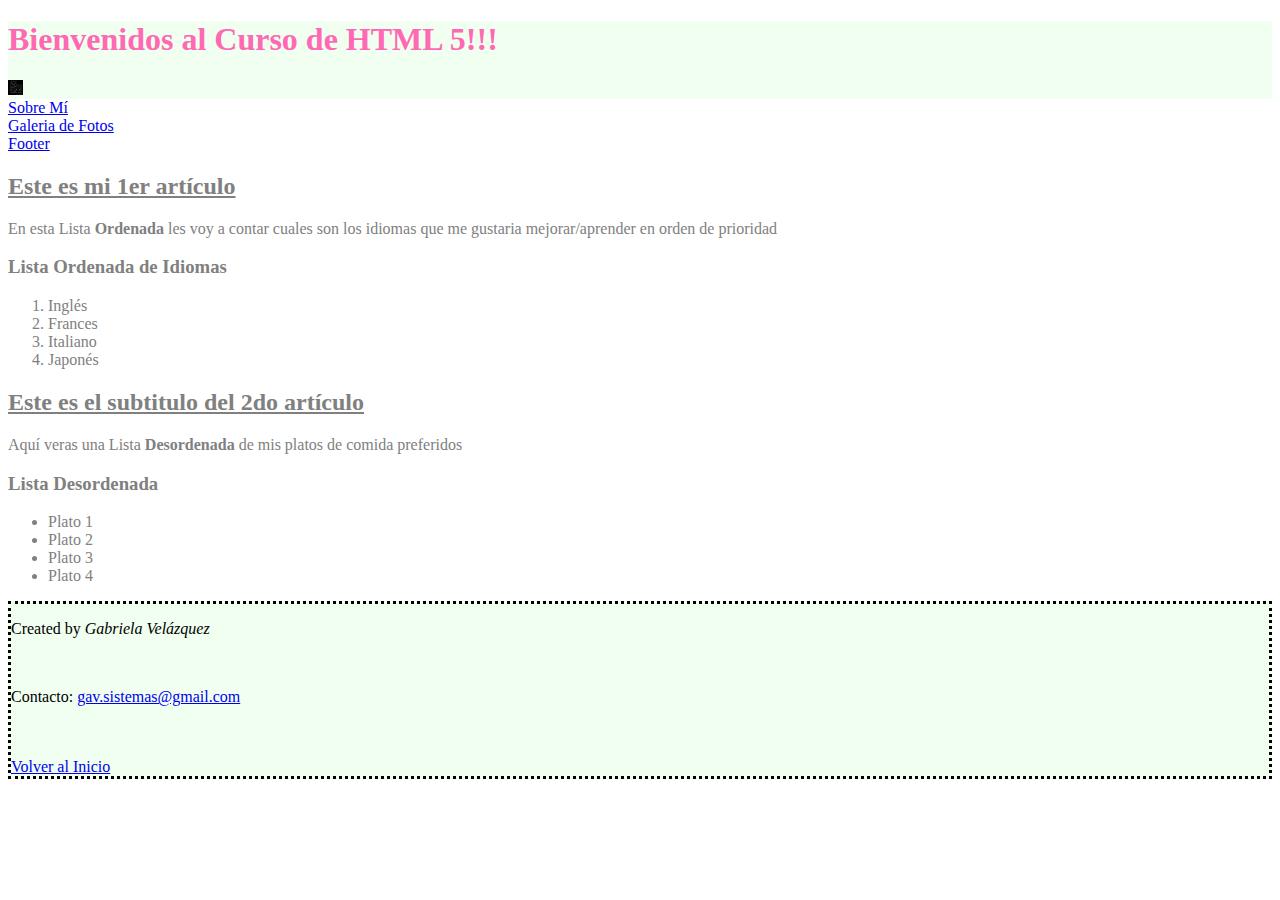
<file: index.html>
<!DOCTYPE html>
<html lang="es">
<head>
    <meta charset="UTF-8">
    <meta name="viewport" content="width=device-width, initial-scale=1.0">
    <meta http-equiv="X-UA-Compatible" content="ie=edge">
    <link rel="stylesheet" href="./css/style.css">
    <title>Blog de HTML 5</title>
</head>
<body>
    <header id="header">
        <h1>Bienvenidos al Curso de HTML 5!!!</h1>
        <img src="../image/logo.jpg" alt="Logo" height="15">
    </header>
    <nav>
        <a href="../html/about_us.html">Sobre M&iacute;</a>
        <br>
        <a href="../html/galeria.html">Galeria de Fotos</a>
        <br>
        <a href="#footer">Footer</a>
    </nav>
    <article>
        <h2><ins>Este es mi 1er art&iacute;culo</ins></h2>
        <p>En esta Lista <strong>Ordenada</strong> les voy a contar cuales son los idiomas que me gustaria mejorar/aprender
        en orden de prioridad </p>
        <h3>Lista Ordenada de Idiomas</h3>
        <ol>
            <li>Ingl&eacute;s</li>
            <li>Frances</li>
            <li>Italiano</li>
            <li>Japon&eacute;s</li>
        </ol>
    </article>
    <article>
        <h2><ins>Este es el subtitulo del 2do art&iacute;culo</ins></h2>
        <p>Aqu&iacute; veras una Lista <strong>Desordenada</strong> de mis platos de comida preferidos</p>
        <h3>Lista Desordenada</h3>
            <ul>
                <li>Plato 1</li>
                <li>Plato 2</li>
                <li>Plato 3</li>
                <li>Plato 4</li>
            </ul>
        
    </article>
    <footer id="footer">
        <div>
        <p>Created by <em>Gabriela Vel&aacute;zquez</em></p>
        <br>
        <p>Contacto: <a href="mailto:gav.sistemas@gmail.com">gav.sistemas@gmail.com</a></p>
        <br>
        <br>
        <a href="#header">Volver al Inicio</a>
        </div>

    </footer>
</body>
</html>
</file>
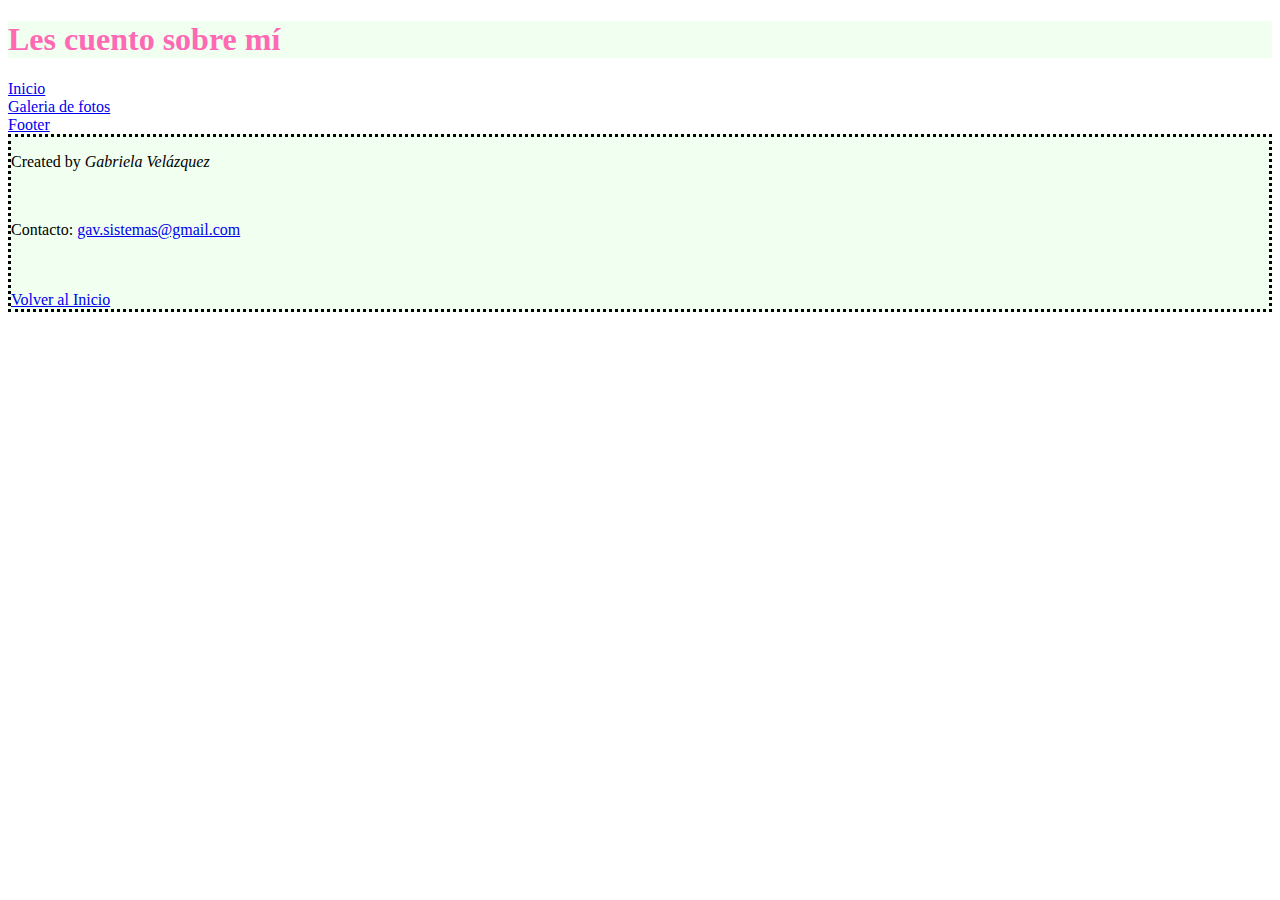
<file: html/about_us.html>
<!DOCTYPE html>
<html>
<head>
    <meta charset="utf-8" />
    <meta http-equiv="X-UA-Compatible" content="IE=edge">
    <title>Sobre Mi</title>
    <meta name="viewport" content="width=device-width, initial-scale=1">
    <link rel="stylesheet" href="../css/style.css">
</head>
<body>
    <header id ="header"><h1>Les cuento sobre m&iacute;</h1></header>
    <nav>
        <a href="../index.html">Inicio</a>
        <br>
        <a href="../html/galeria.html">Galeria de fotos</a>
        <br>
        <a href="#footer">Footer</a>
    </nav>
    <footer id="footer">
        <div>
        <p>Created by <em>Gabriela Vel&aacute;zquez</em></p>
        <br>
        <p>Contacto: <a href="mailto:gav.sistemas@gmail.com">gav.sistemas@gmail.com</a></p>
        <br>
        <br>
        <a href="#header">Volver al Inicio</a>
        </div>

    </footer>
</body>
</html>
</file>
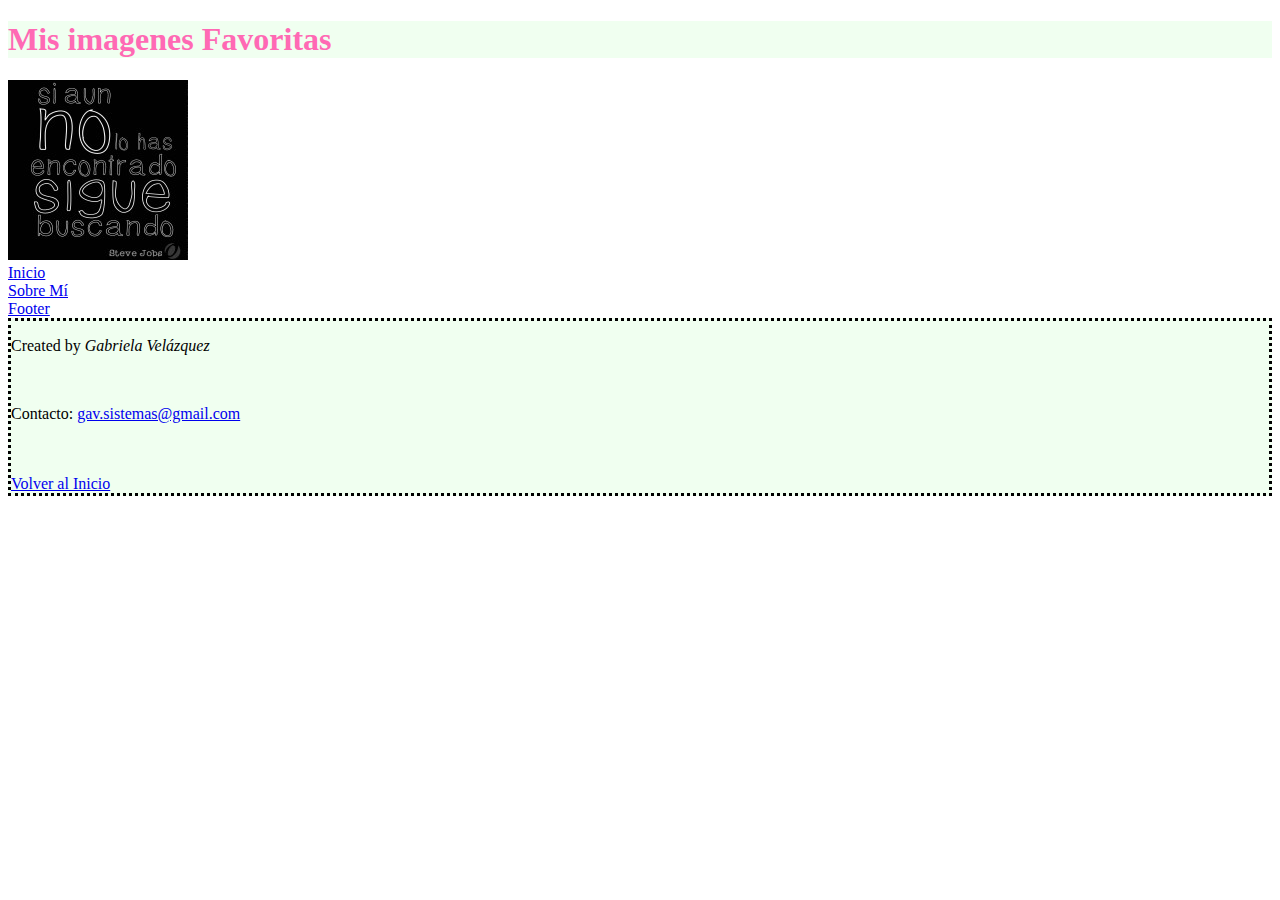
<file: html/galeria.html>
<!DOCTYPE html>
<html lang="en">
<head>
    <meta charset="UTF-8">
    <meta name="viewport" content="width=device-width, initial-scale=1.0">
    <meta http-equiv="X-UA-Compatible" content="ie=edge">
    <link rel="stylesheet" href="../css/style.css">
    <title>Mi galeria</title>
</head>
<body>
    <header id ="header"><h1>Mis imagenes Favoritas</h1></header>
    
    <img src="../image/logo.jpg" alt="Foto 1">
    <nav>
        <a href="../index.html">Inicio</a>
        <br>
        <a href="../html/about_us.html">Sobre M&iacute;</a>
        <br>
        <a href="#footer">Footer</a>
    </nav>

    <footer id="footer">
        

        <div>
        <p>Created by <em>Gabriela Vel&aacute;zquez</em></p>
        <br>
        <p>Contacto: <a href="mailto:gav.sistemas@gmail.com">gav.sistemas@gmail.com</a></p>
        <br>
        <br>
        <a href="#header">Volver al Inicio</a>
        </div>

    </footer>
</body>
</html>
</file>
<file: css/style.css>
article{
  color: gray;  
}
header{
    color: hotpink;
    background-color: honeydew;
}
footer{
    background-color: honeydew;
    border: dotted;
}
</file>
